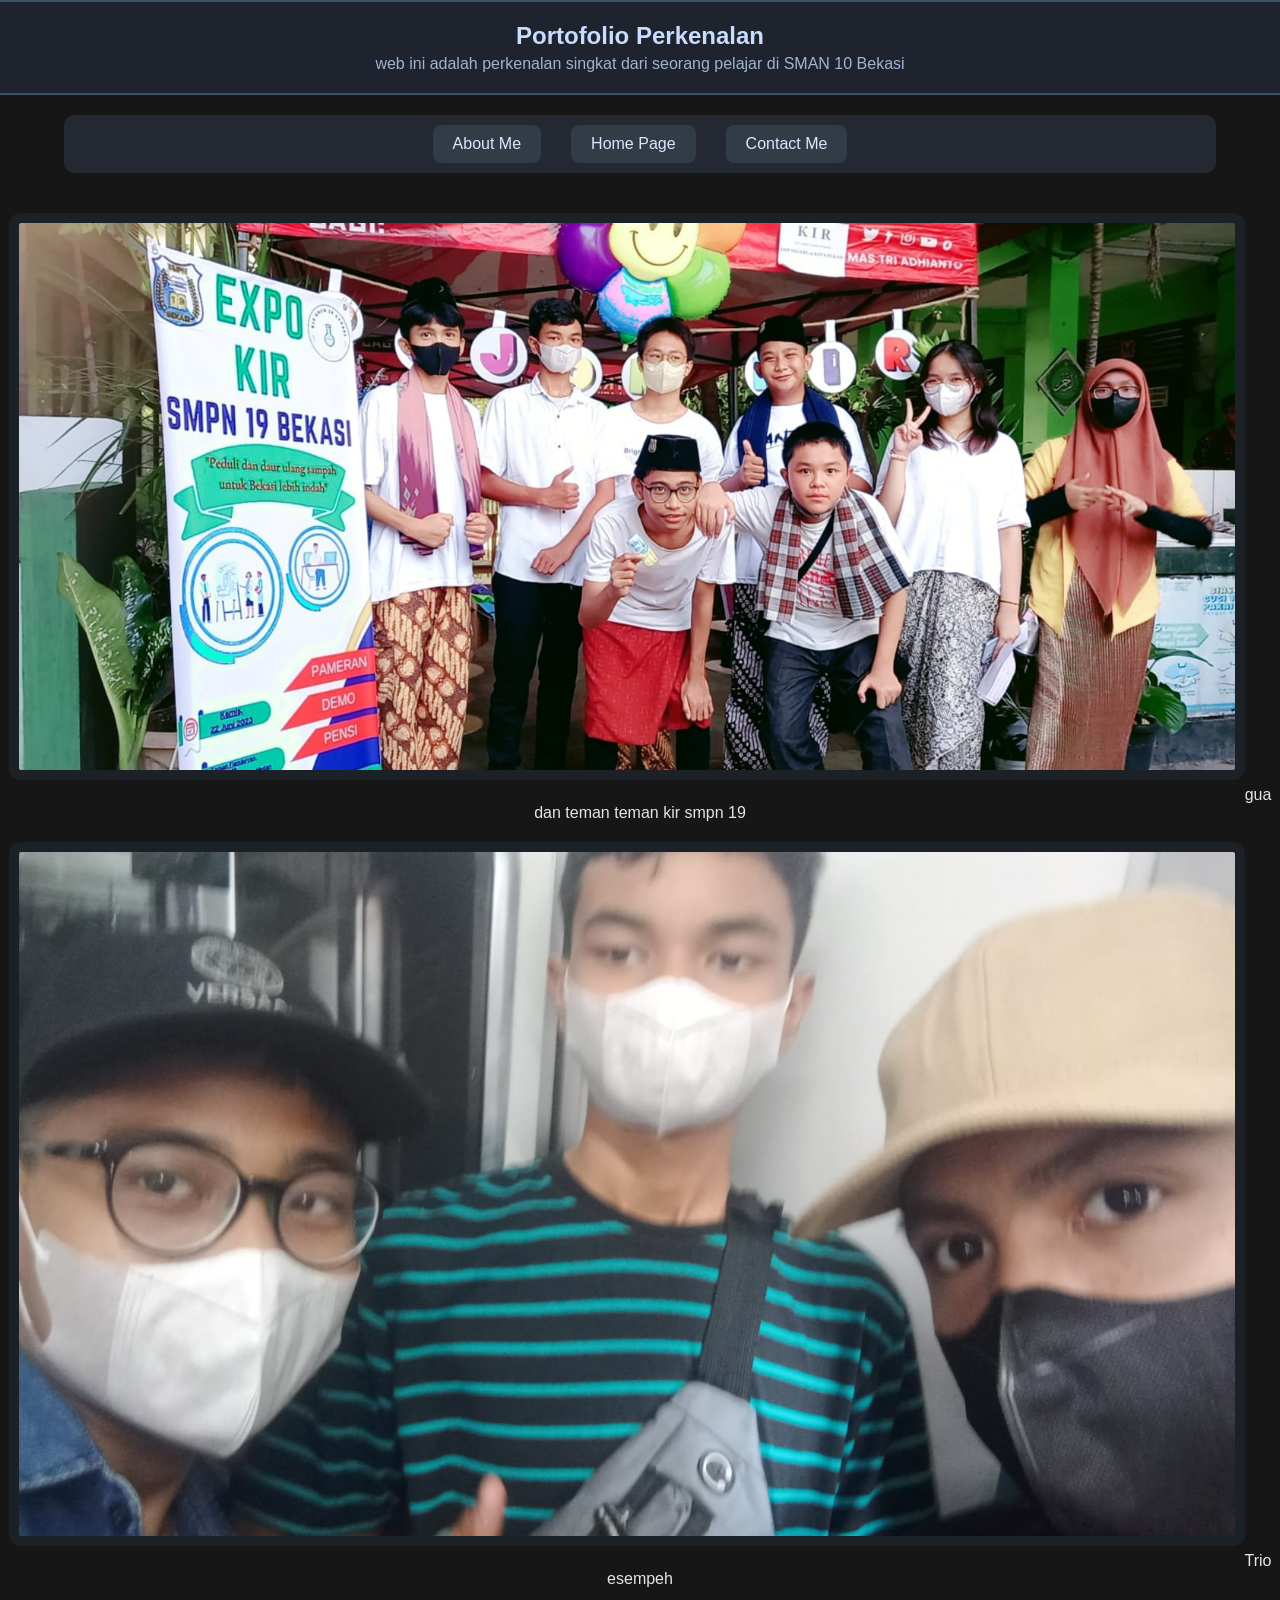
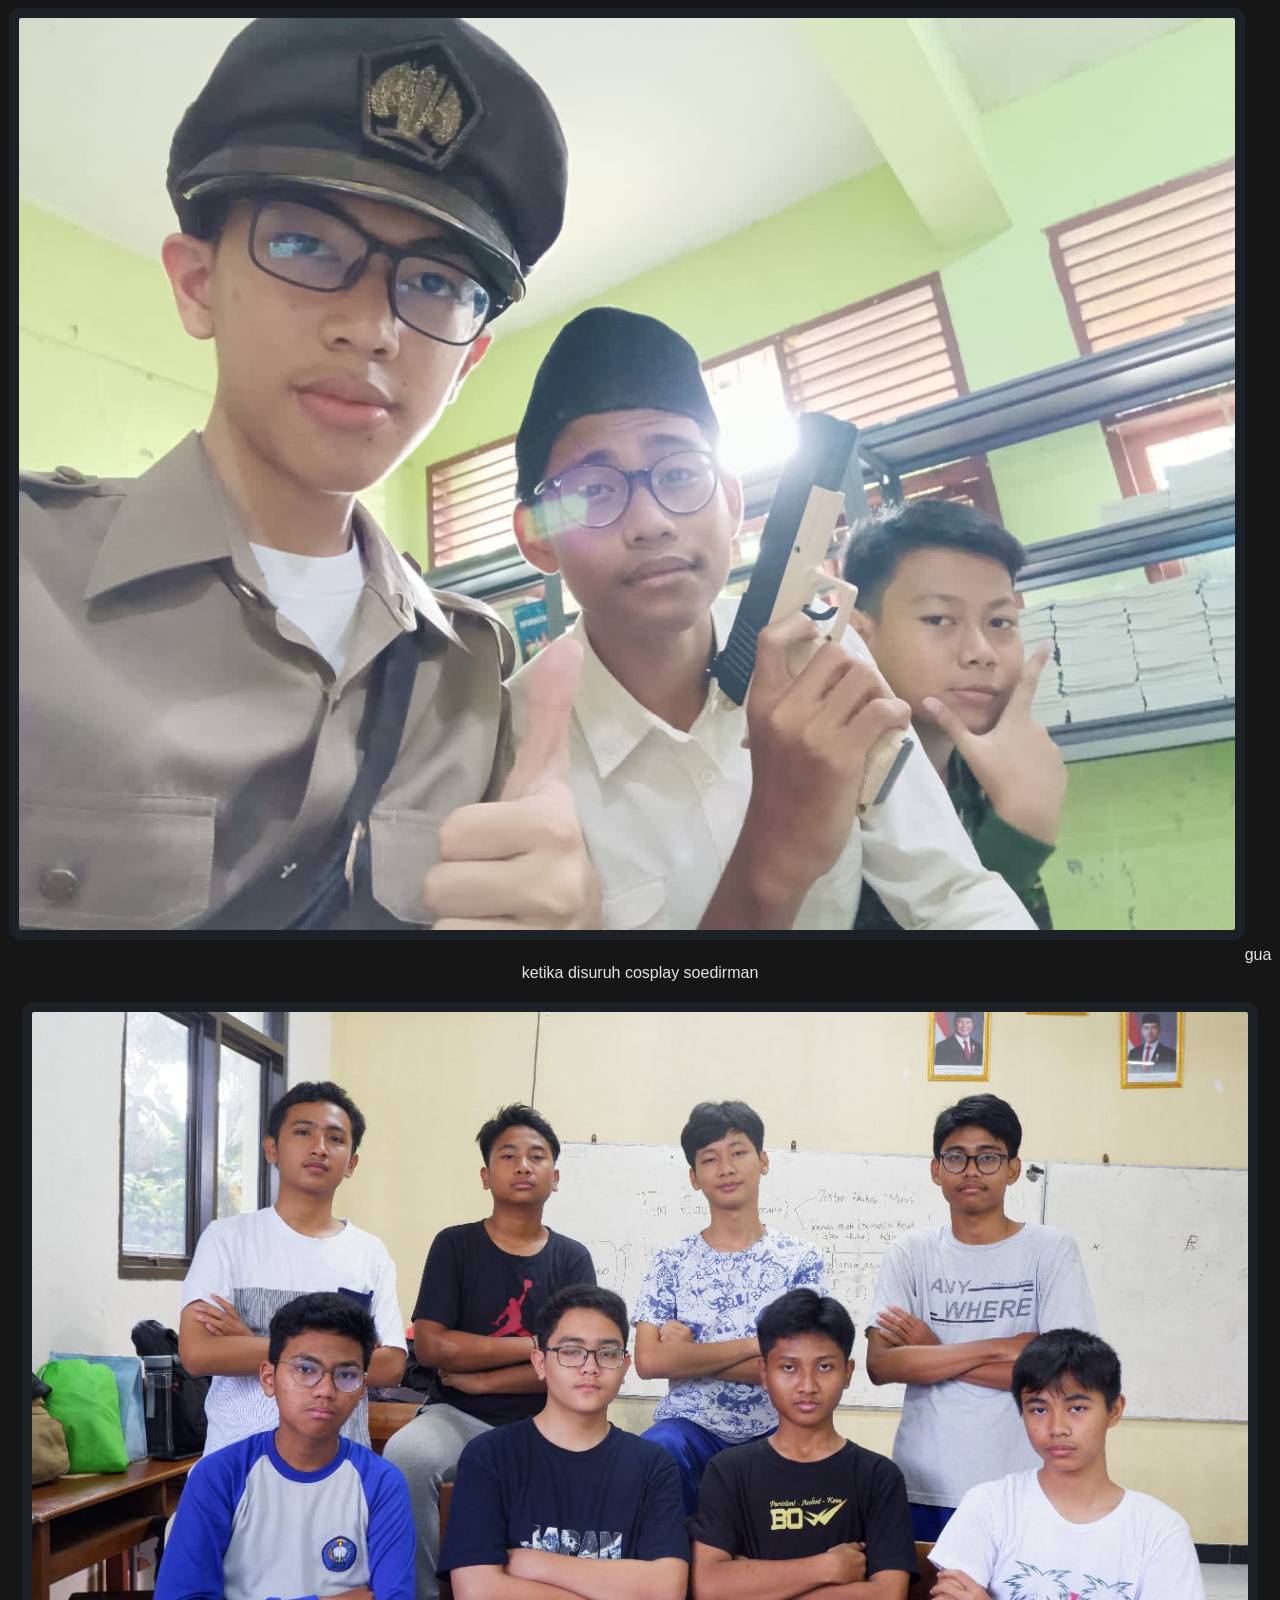
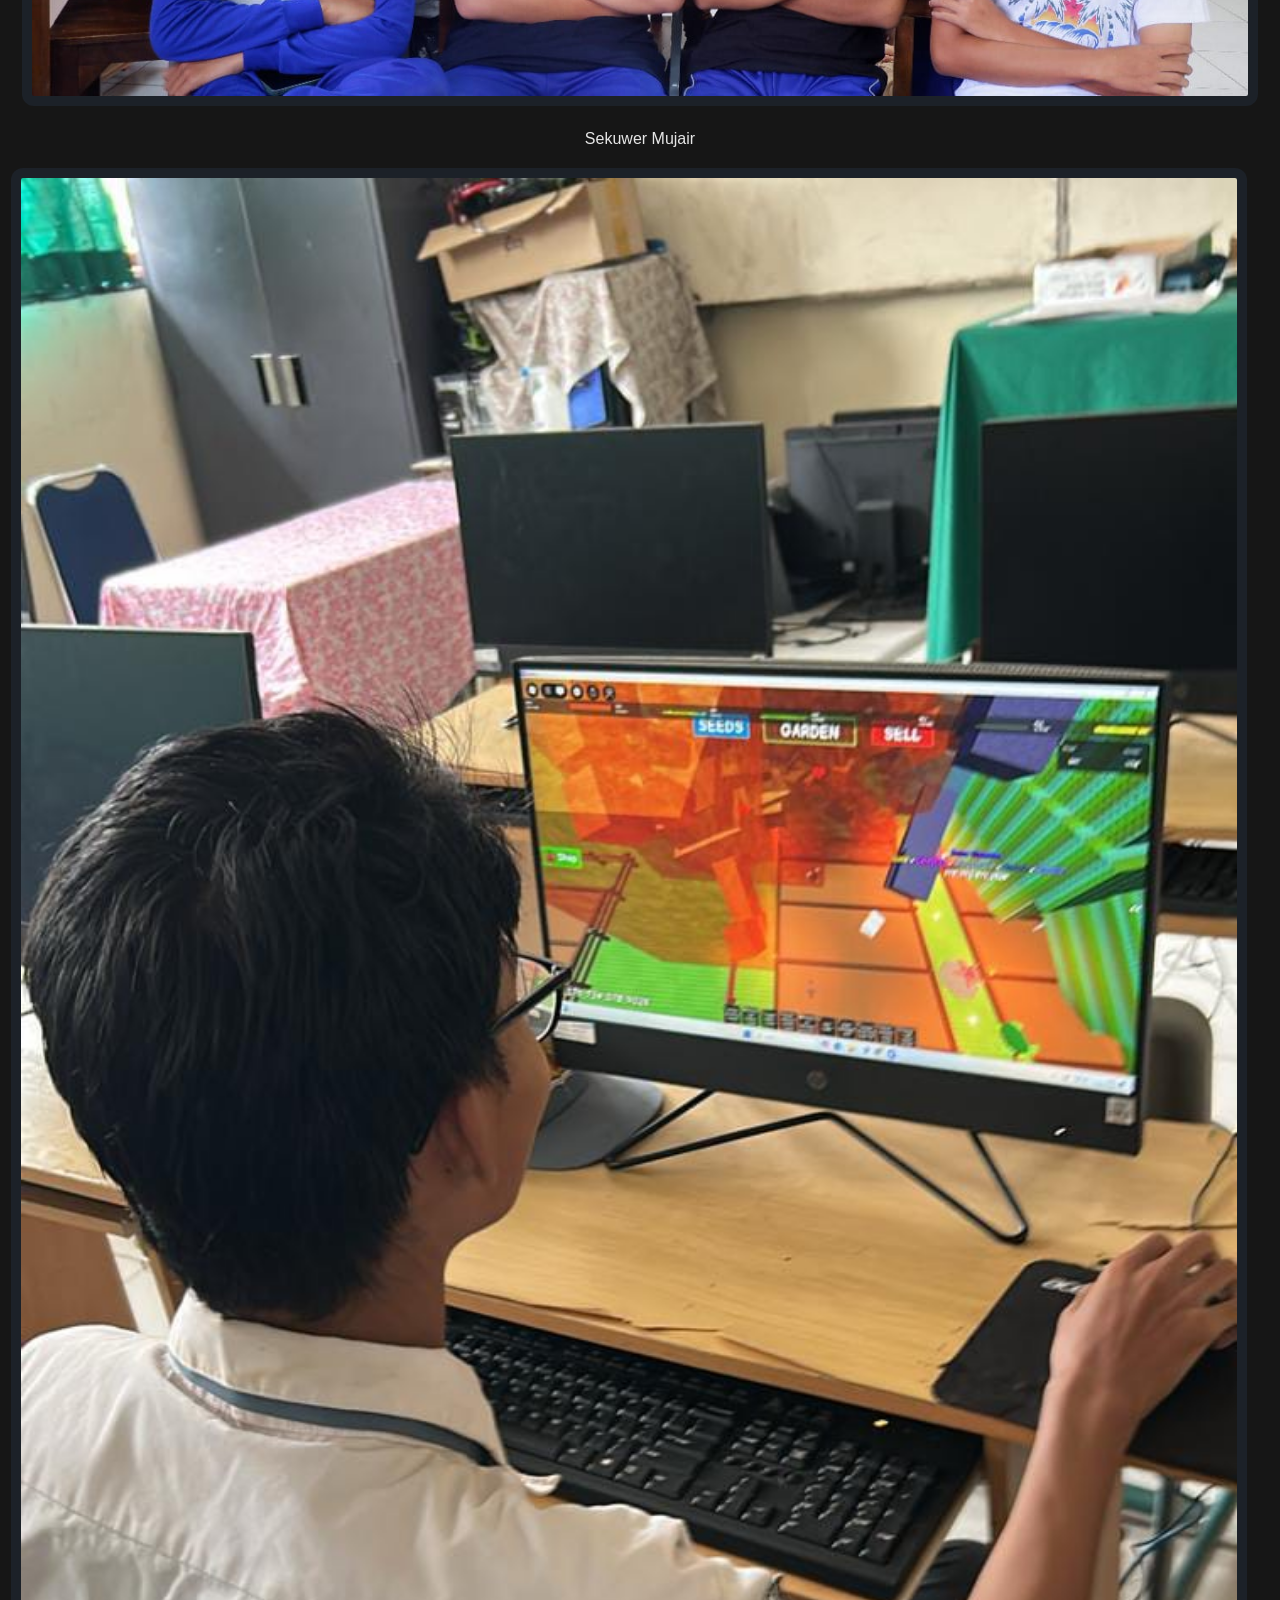
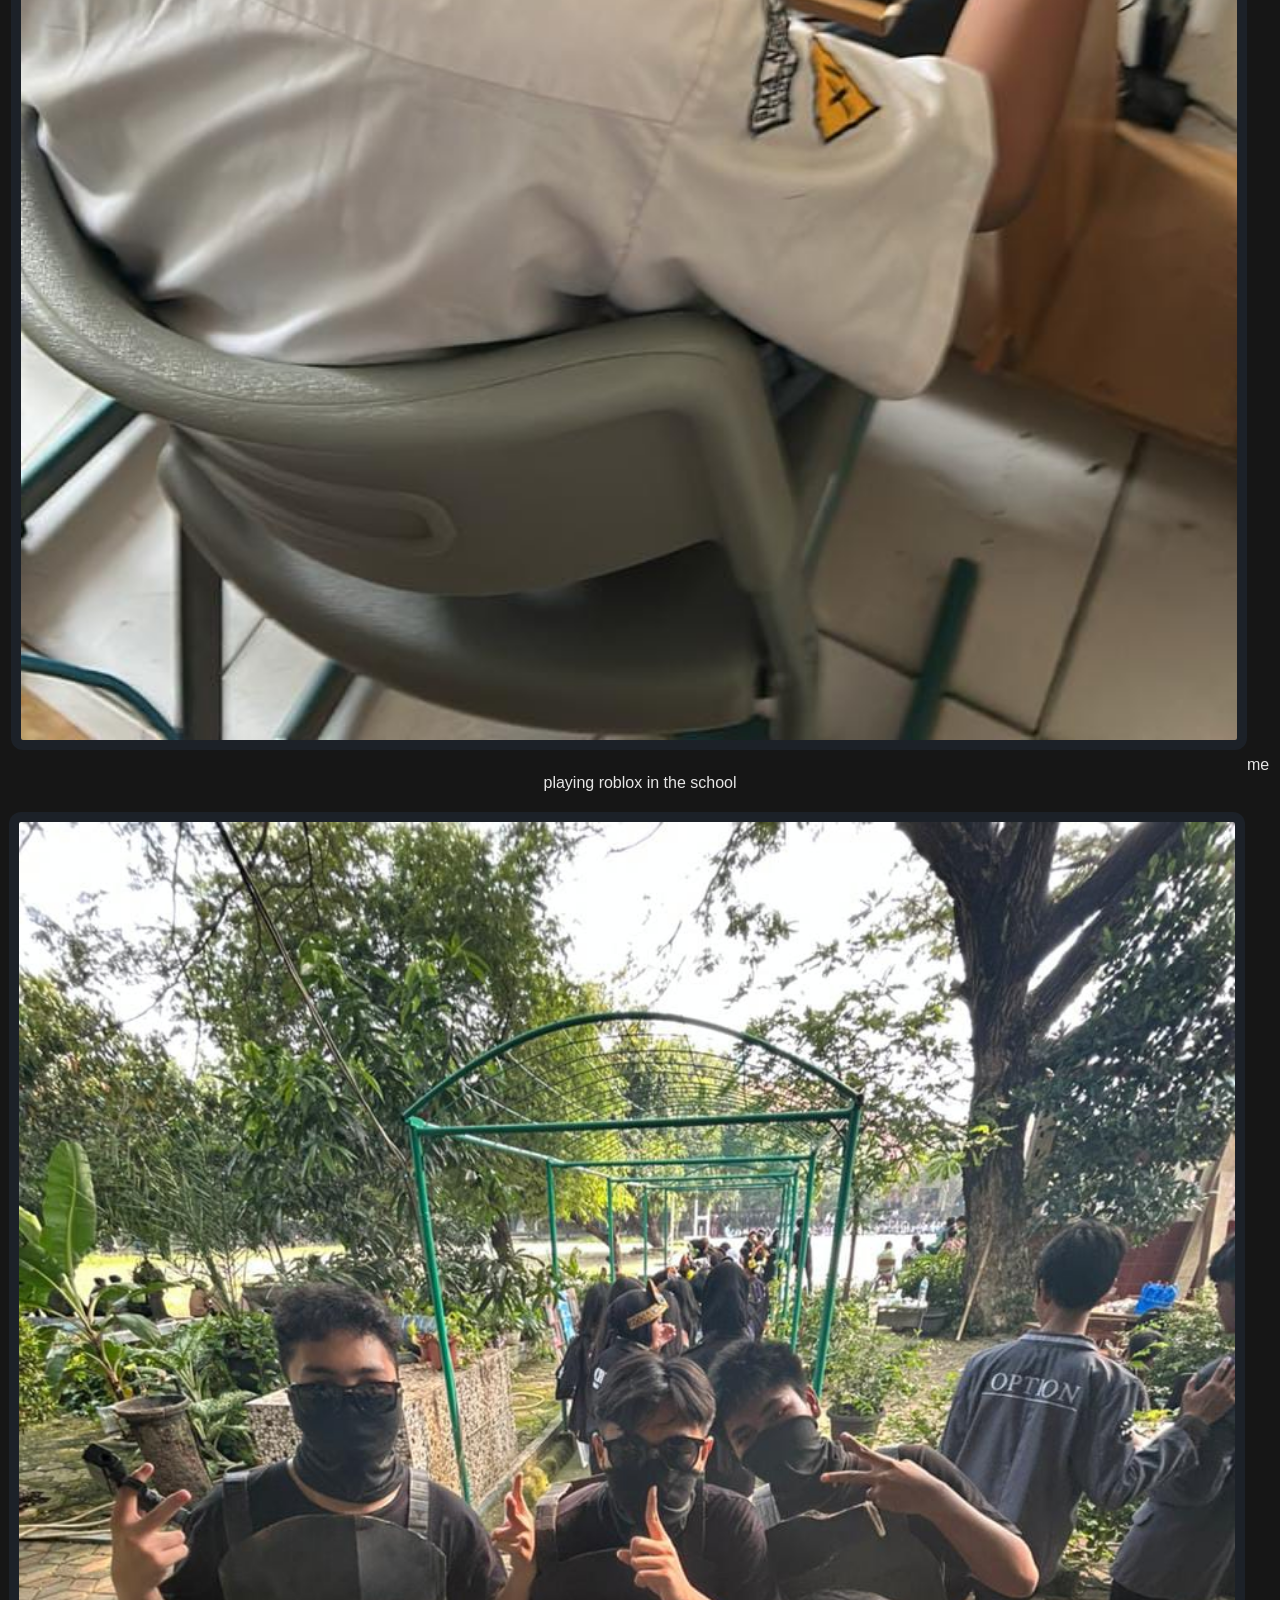
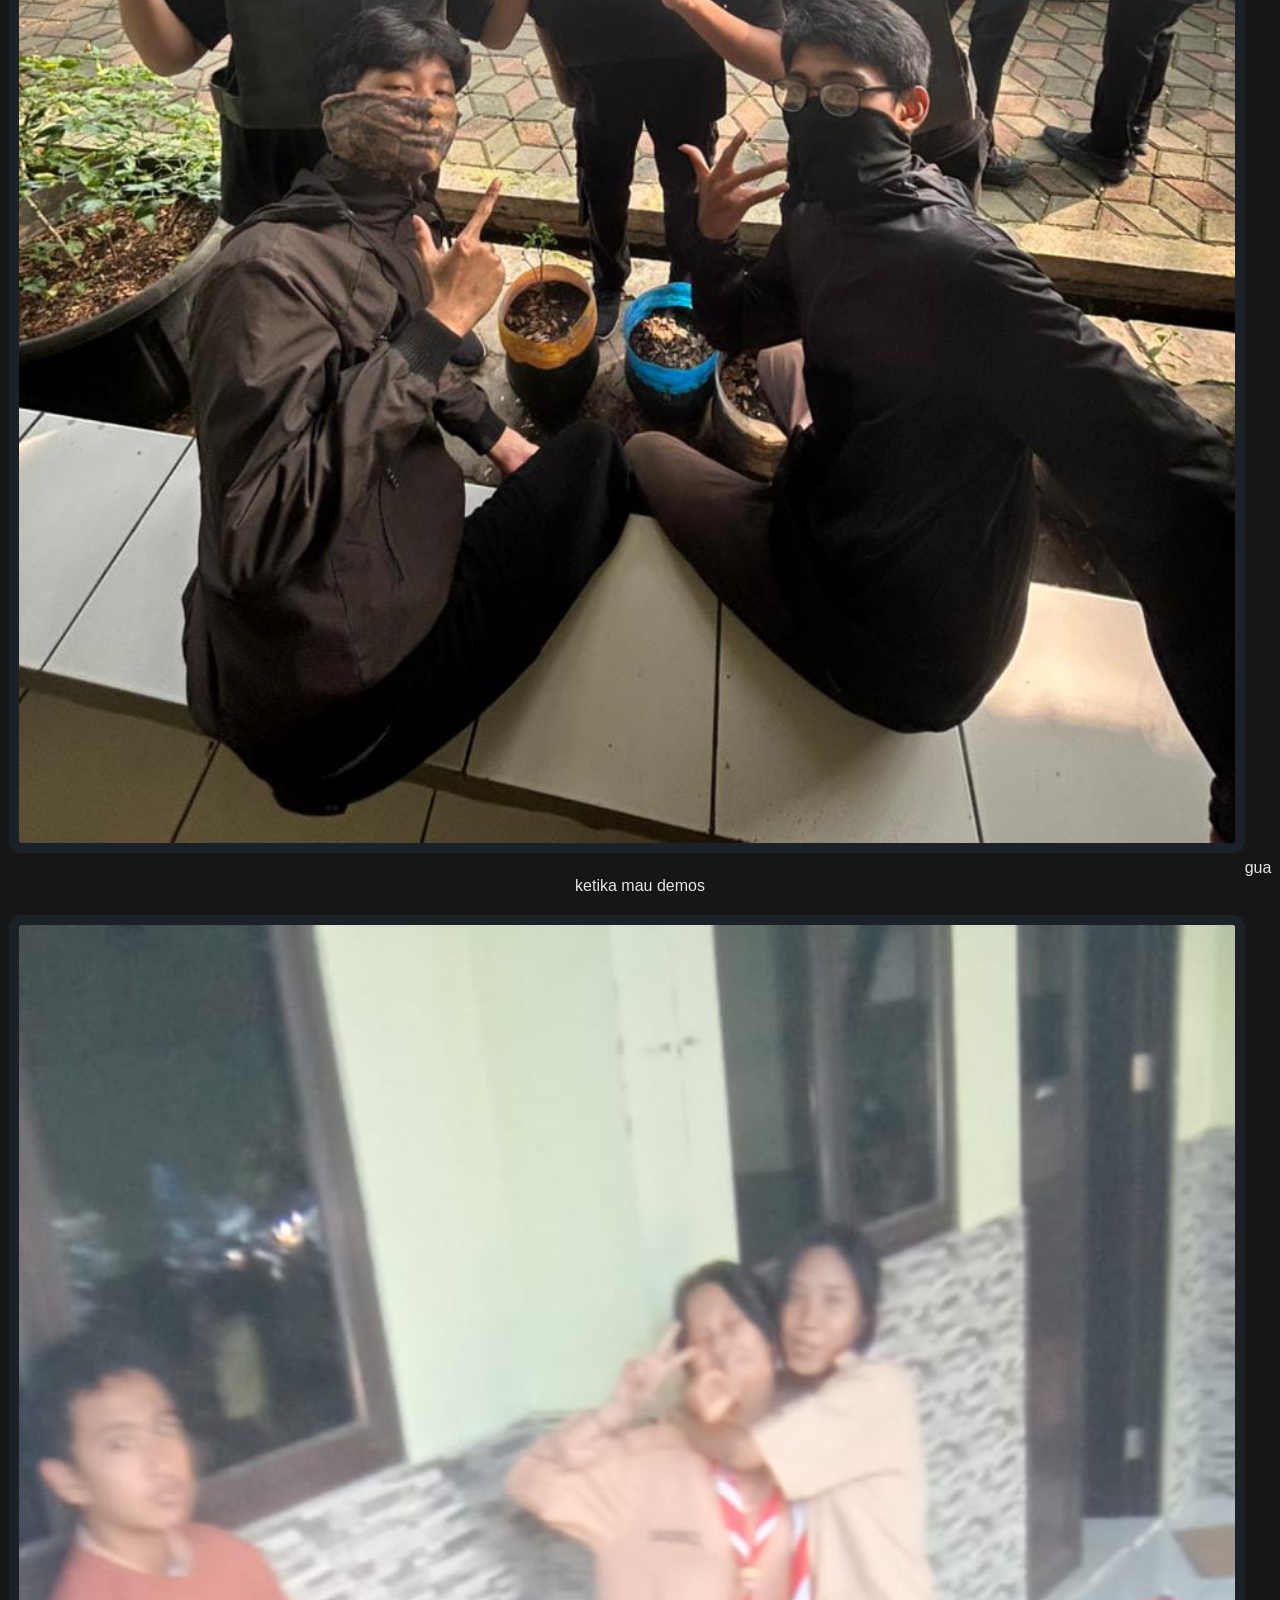
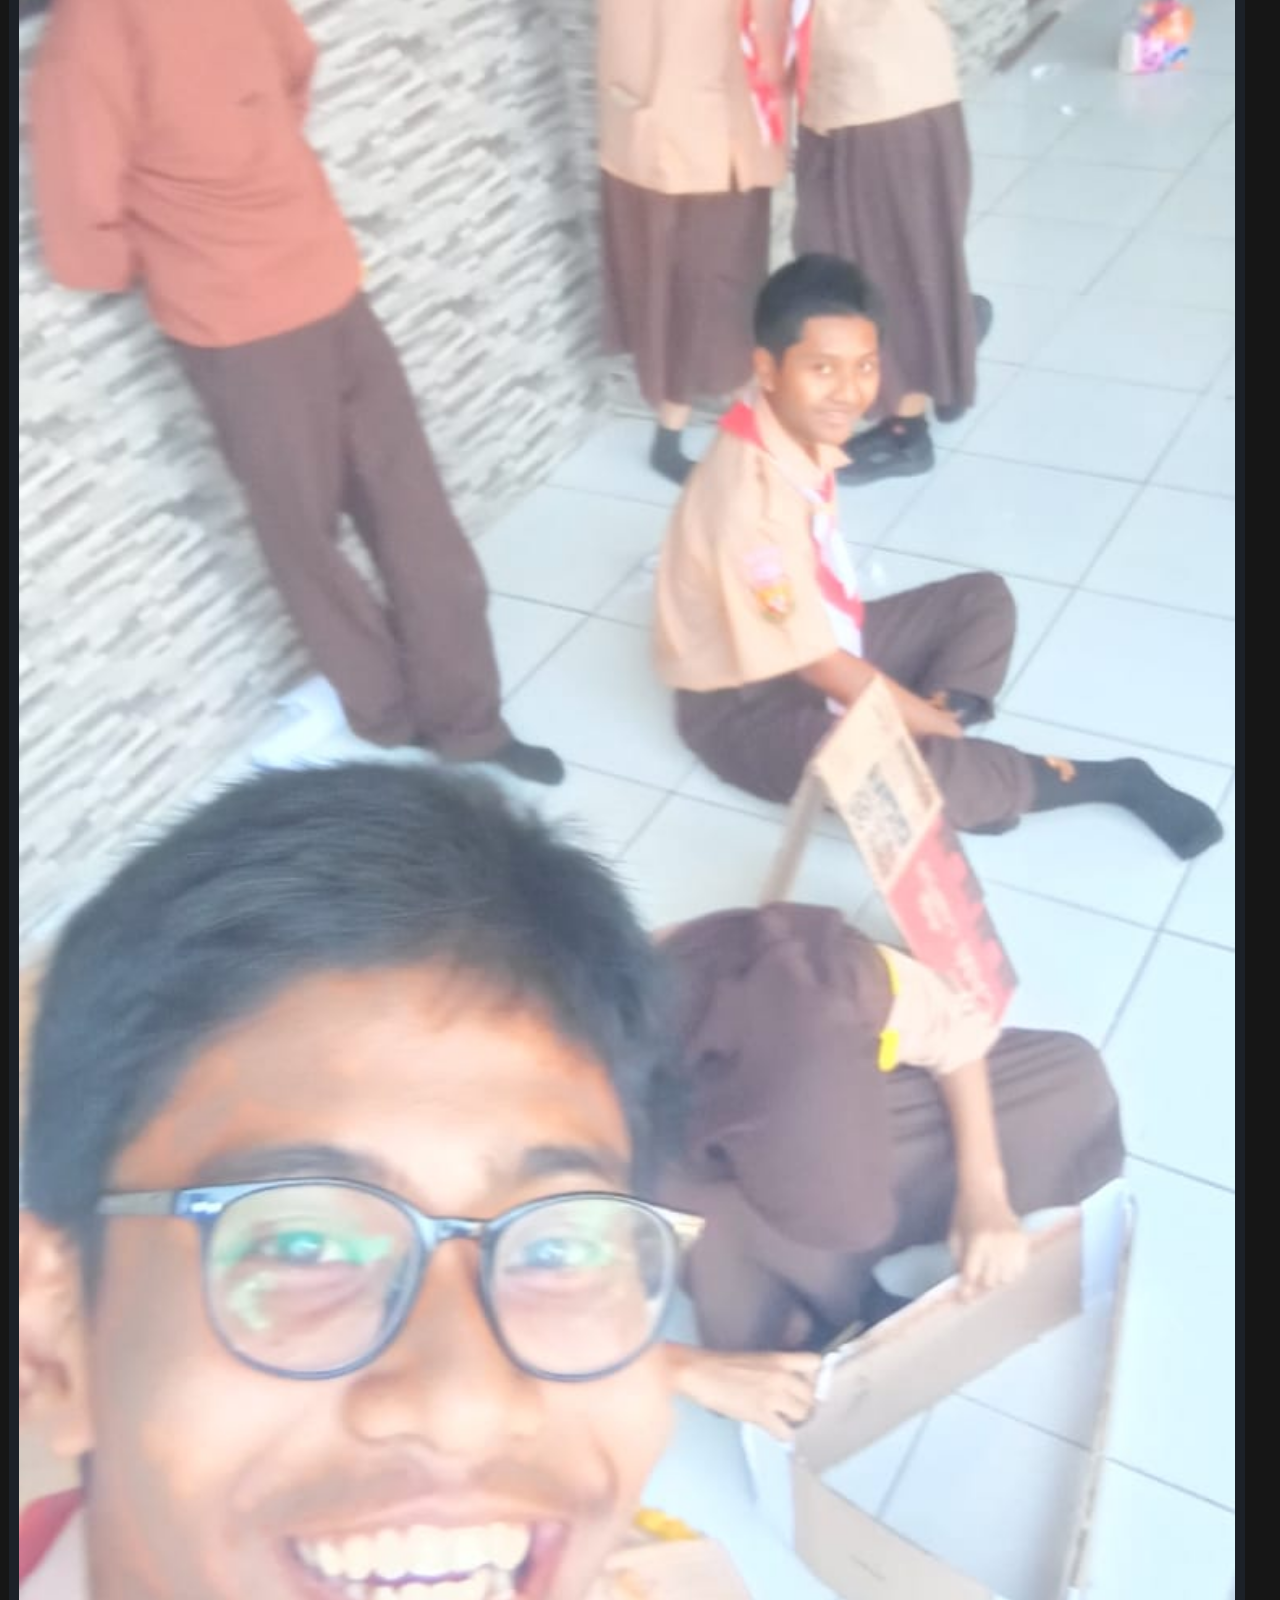
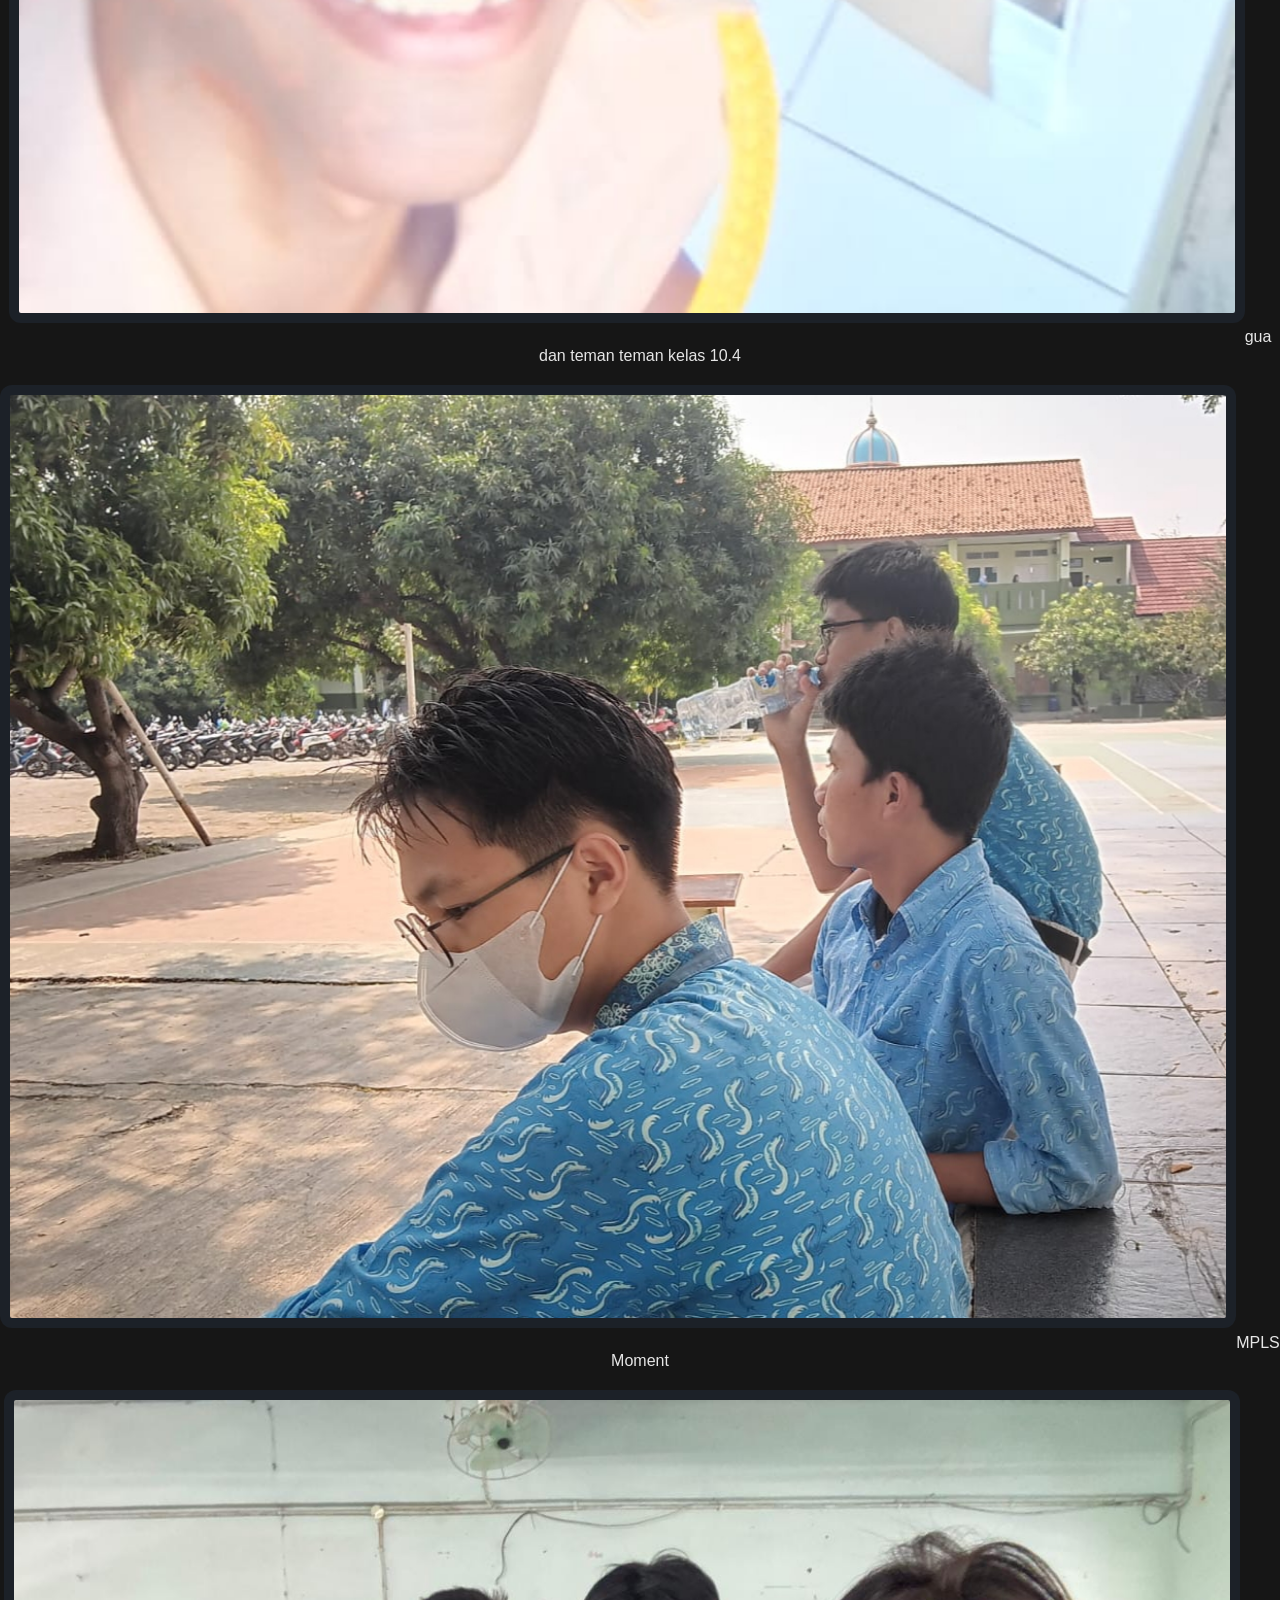
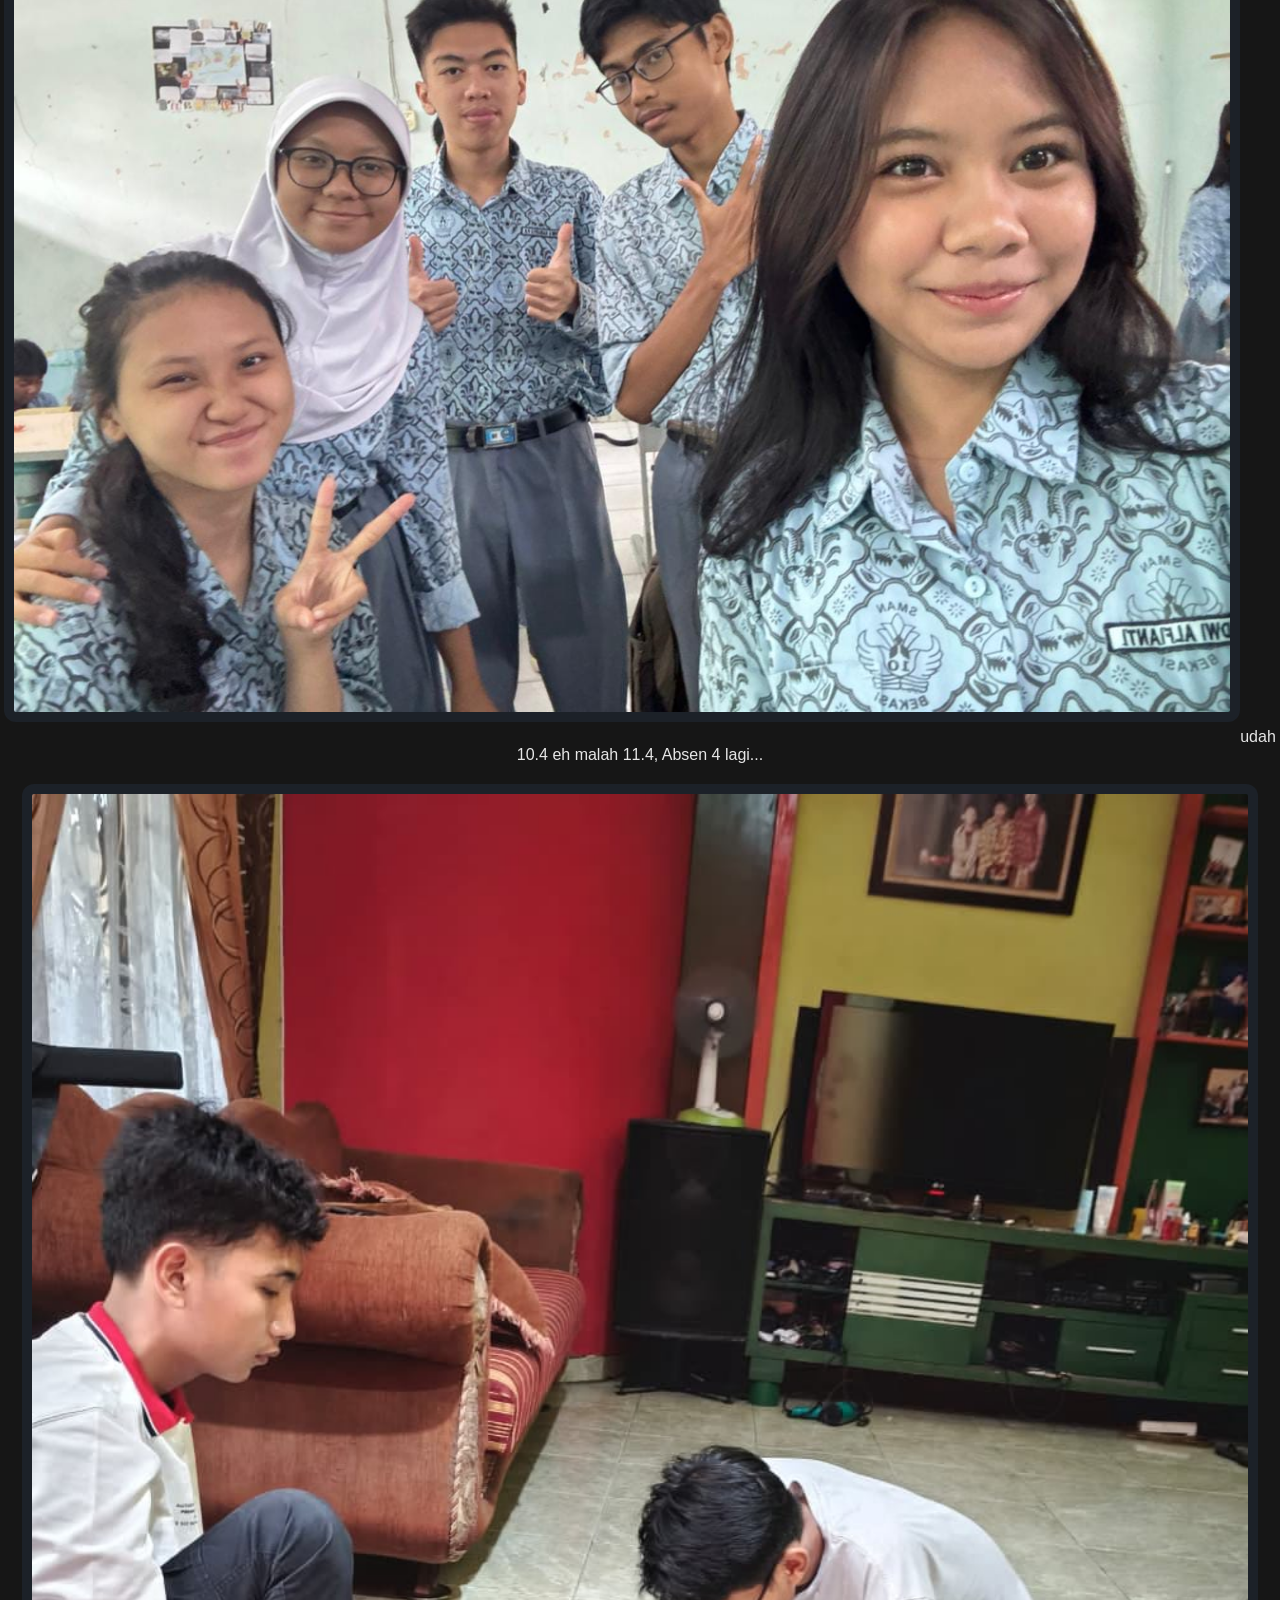
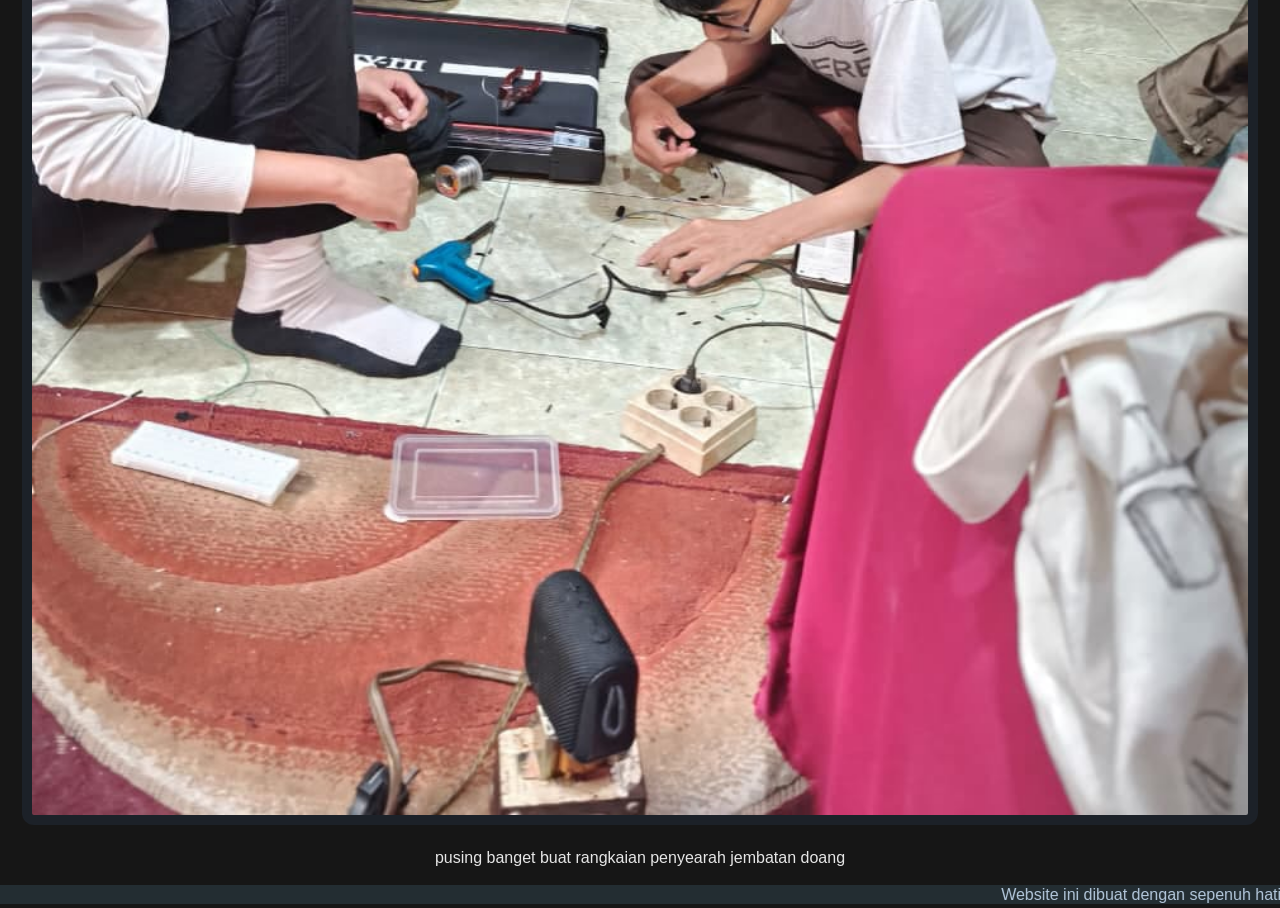
<file: galeri.html>
<!DOCTYPE html>
<html lang="en">
<head>
  <meta charset="UTF-8">
  <meta name="viewport" content="width=device-width, initial-scale=1.0">
  <meta http-equiv="X-UA-Compatible" content="ie=edge">
  <title>Portofolio</title>
  <link rel="stylesheet" href="style.css">
</head>
<body>
  
  <!-- header -->
  <nav class="header">
    <h1>Portofolio Perkenalan</h1>
    <h4>web ini adalah perkenalan singkat dari seorang pelajar di SMAN 10 Bekasi</h4>
  </nav>
  
  <!-- kontainer -->
  <nav>
  <ul class="kontainer">
    <li class="list"><a href="tentang.html">About Me</a></li>
    <li class="list"><a href="index.html">Home Page</a></li>
    <li class="list"><a href="https://wa.me/6289629966257" target="_blank">Contact Me</a></li>
  </ul>
  
  <img class="gambar" src="kir.jpg" alt="foto kir smpn 19">gua dan teman teman kir smpn 19</img>
  <br>
  <img class="gambar" src="trio.jpg" alt="foto gua, mikel, dan raliq">Trio esempeh</img>
  <br>
  <img class="gambar" src="Soedirman.jpg" alt="foto gua tugas roleplay">gua ketika disuruh cosplay soedirman</img>
  <br>
  <img class="gambar" src="SEKUWER.jpg" alt="foto sekuwer 10.4">Sekuwer Mujair</img>
  <br>
  <img class="gambar" src="roblox.jpg" alt="foto gua main gag">me playing roblox in the school</img>
  <br>
  <img class="gambar" src="demos.jpg" alt="foto gua lagi pen demos">gua ketika mau demos</img>
  <br>
  <img class="gambar" src="stand.jpg" alt="foto gua dengan teman kelas 10.4">gua dan teman teman kelas 10.4</img>
  <br>
  <img class="gambar" src="MPLS.jpg" alt="foto gua pas MPLS">MPLS Moment</img>
  <br>
  <img class="gambar" src="fotbar.jpg" alt="foto gua sama kelas 11.4">udah 10.4 eh malah 11.4, Absen 4 lagi...</img>
  <br>
  <img class="gambar" src="robotik.jpg" alt="foto gua lagi robotik">pusing banget buat rangkaian penyearah jembatan doang</img>
   <br>
   <br>
  <!-- footer -->
  <marquee class="footer" behavior="alter" direction="left">
    Website ini dibuat dengan sepenuh hati ❤️
  </marquee>
</body>
</html>
</file>
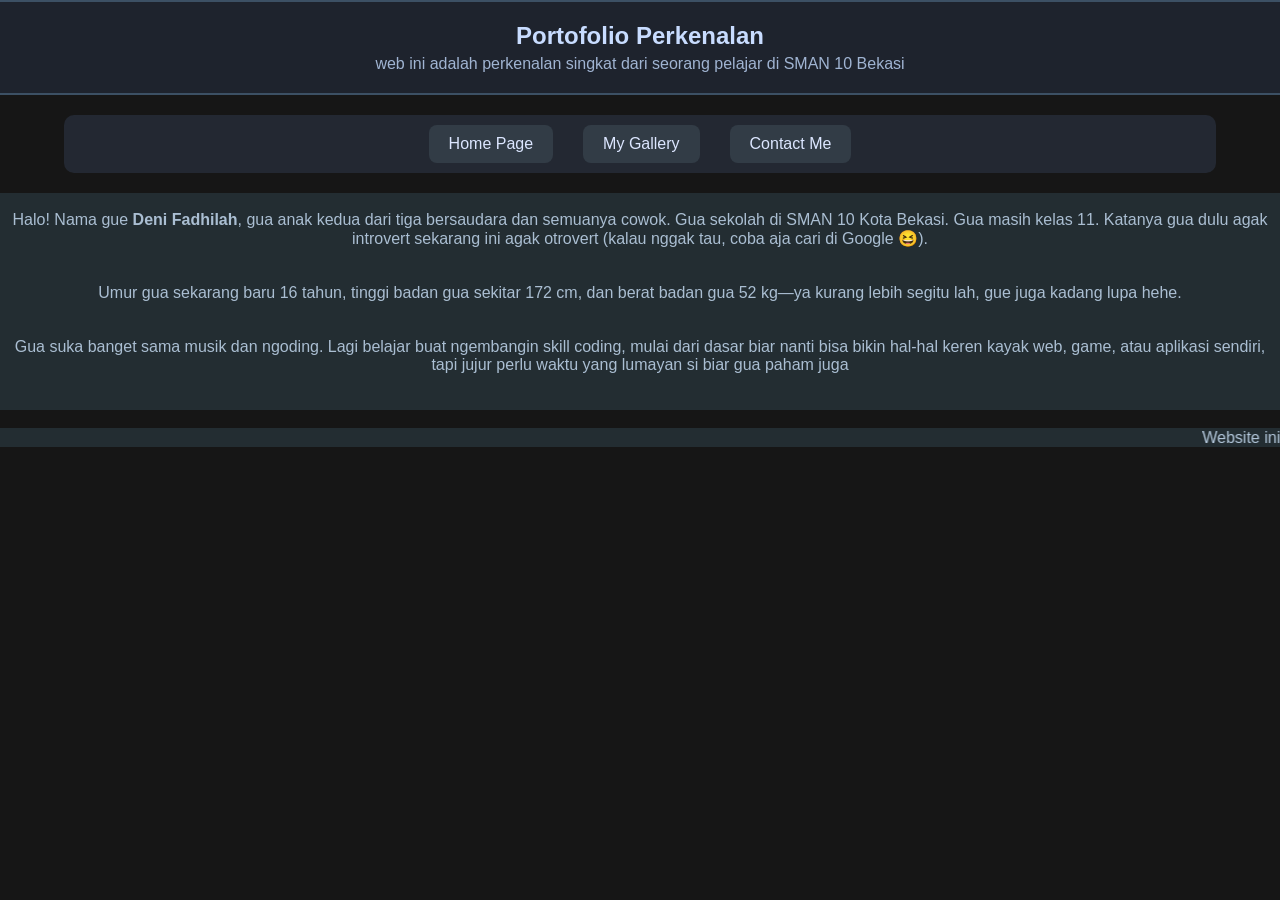
<file: tentang.html>
<!DOCTYPE html>
<html lang="en">
<head>
  <meta charset="UTF-8">
  <meta name="viewport" content="width=device-width, initial-scale=1.0">
  <meta http-equiv="X-UA-Compatible" content="ie=edge">
  <title>Portofolio</title>
  <link rel="stylesheet" href="style.css">
</head>
<body>
  
  <!-- header -->
  <nav class="header">
    <h1>Portofolio Perkenalan</h1>
    <h4>web ini adalah perkenalan singkat dari seorang pelajar di SMAN 10 Bekasi</h4>
  </nav>
  
  
  <!-- kontainer -->
  <nav>
  <ul class="kontainer">
    <li class="list"><a href="index.html">Home Page</a></li>
    <li class="list"><a href="galeri.html">My Gallery</a></li>
    <li class="list"><a href="https://wa.me/6289629966257" target="_blank">Contact Me</a></li>
  </ul>
</nav>
 
    <p class="tentang">
      <br>
      Halo! Nama gue <b>Deni Fadhilah</b>, gua anak kedua dari tiga bersaudara dan semuanya cowok. Gua sekolah di SMAN 10 Kota Bekasi. Gua masih kelas 11. Katanya gua  dulu agak introvert sekarang ini agak otrovert (kalau nggak tau, coba aja cari di Google 😆).
      <br>
      <br>
    </p>

    <p class="tentang">
      <br>
      Umur gua sekarang baru 16 tahun, tinggi badan gua sekitar 172 cm, dan berat badan gua 52 kg—ya kurang lebih segitu lah, gue juga kadang lupa hehe.
      <br>
    </p>

    <p class="tentang">
      <br>
      <br>
      Gua suka banget sama musik dan ngoding. Lagi belajar buat ngembangin skill coding, mulai dari dasar biar nanti bisa bikin hal-hal keren kayak web, game, atau aplikasi sendiri, tapi jujur perlu waktu yang lumayan si biar gua paham juga
      <br>
      <br>
      <br>
      </p>
  <br>
  <!-- footer -->
  <marquee class="footer" behavior="alter" direction="left">
    Website ini dibuat dengan sepenuh hati ❤️
  </marquee>
</body>
</html>
</file>
<file: style.css>
* {
  margin: 0;
  padding: 0;
  max-width: 100%;
  font-family: Arial, sans-serif;
}

html, body {
  background: rgb(22,22,22);
  color: rgb(230,230,230);
  text-align: center;
  overflow-x: hidden;
}

/* Header */
.header {
  background: rgb(30,35,45);
  padding: 20px 10px;
  border-top: 2px solid rgb(60,80,100);
  border-bottom: 2px solid rgb(60,80,100);
}
.header h1 { color: rgb(200,220,255); margin-bottom: 5px; }
.header h4 { color: rgb(160,180,210);
  font-weight: normal; }

/* Menu */
.kontainer {
  display: flex;
  justify-content: center;
  list-style: none;
  background: rgb(35,40,50);
  border-radius: 10px;
  width: 90%;
  margin: 20px auto;
  padding: 10px 0;
}
.list {
  margin: 0 15px;
  background: rgb(50,60,70);
  border-radius: 8px;
  transition: .3s;
}
.list a {
  display: block;
  padding: 10px 20px;
  color: rgb(220,230,255);
  text-decoration: none;
}
.list:hover { 
  background: rgb(70,90,110); 
  transform: scale(1.05); }

/* Gambar */
.gambar {
  width: 95%;
  margin: 20px auto;
  background: rgb(28,33,40);
  border-radius: 12px;
  padding: 10px;
}
.gambar img {
  width: 100%;
  border-radius: 10px;
}

.footer { 
  color: rgb(180,200,220); 
  background-color: rgb(35,45,50);
}

.tentang {
  color: rgb(170,190,210);
  background-color: rgb(35,45,50);
}
</file>
